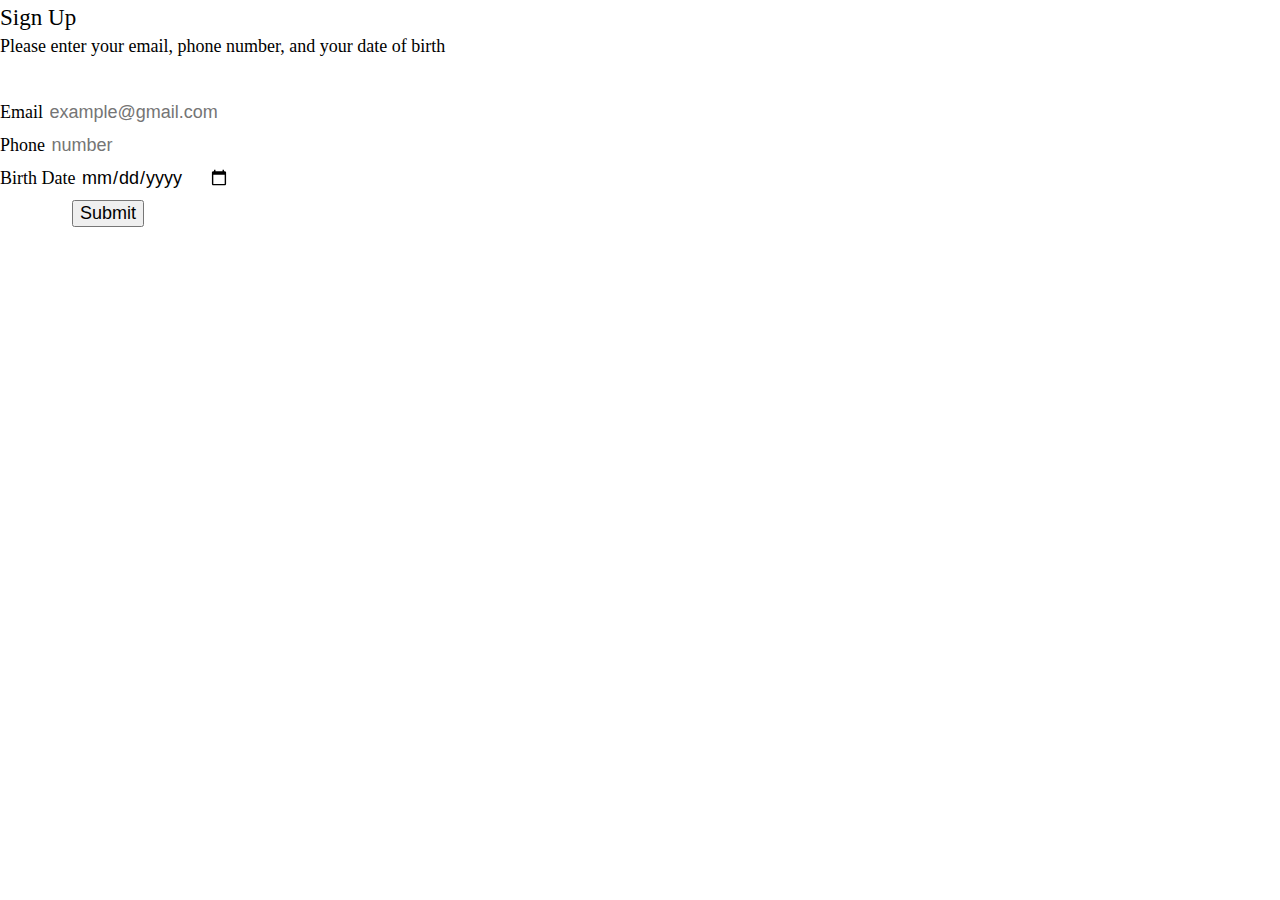
<file: pp-03/index.html>
<!DOCTYPE html>
<html lang="en" class="nojs">
<head>
  <title>Production Problem 3</title>
  <meta charset="utf-8" />
  <meta name="viewport" content="width=device-width,initial-scale=1.0,shrink-to-fit=no" />
  <link rel="stylesheet" media="screen" href="screen.css" />
</head>
<body>
 <form method="get" action="#null">
  <h1>Sign Up</h1>
    <p>Please enter your email, phone number, and your date of birth<p>
    <ol>
      <li id="input-email">
        <label for="email">Email</label>
        <input type="email" name="email" id="email" placeholder="example@gmail.com" pattern="^.+@.+$" />
      </li>
      <li id="input-telphone">
        <label for="telphone">Phone</label>
        <input type="telphone" name="telpone" id="telphone" placeholder="number" pattern="\d{3}[\-]\d{3}[\-]\d{4}" />
      </li>
      <li id="input-date">
        <label for="date">Birth Date</label>
        <input type="date" name="date" id="date" placeholder="MM/DD/YYYY" pattern="\d{1,2}/\d{1,2}/\d{4}" />
      </li>
      <li id="input-submit">
        <input type="submit" name="submit" id="submit" value="Submit" />
      </li>
    </ol>
  </form>
</body>
</html>
</file>
<file: pp-03/screen.css>
/* http://meyerweb.com/eric/tools/css/reset/
   v2.0 | 20110126
   License: none (public domain)
*/
/* stylelint-disable*/
a,abbr,acronym,address,applet,article,aside,audio,b,big,blockquote,body,canvas,caption,center,cite,code,dd,del,details,dfn,div,dl,dt,em,embed,fieldset,figcaption,figure,footer,form,h1,h2,h3,h4,h5,h6,header,hgroup,html,i,iframe,img,ins,kbd,label,legend,li,mark,menu,nav,object,ol,output,p,pre,q,ruby,s,samp,section,small,span,strike,strong,sub,summary,sup,table,tbody,td,tfoot,th,thead,time,tr,tt,u,ul,var,video{margin:0;padding:0;border:0;font:inherit;vertical-align:baseline}article,aside,details,figcaption,figure,footer,header,hgroup,main,menu,nav,section{display:block}html{line-height:1}body{line-height:inherit}ol,ul{list-style:none}blockquote,q{quotes:none}blockquote:after,blockquote:before,q:after,q:before{content:'';content:none}table{border-collapse:collapse;border-spacing:0}
/* stylelint-enable */

/* Normalization Starts */
/* https://github.com/necolas/normalize.css/ */

button,
input,
optgroup,
select,
textarea {
  font-family: sans-serif; /* 1 */
  font-size: 100%; /* 1 */
  line-height: 1.15; /* 1 */
  margin: 0; /* 2 */
}

/**
 * Show the overflow in IE.
 * 1. Show the overflow in Edge.
 */

button,
input { /* 1 */
  overflow: visible;
}

/**
 * Remove the inheritance of text transform in Edge, Firefox, and IE.
 * 1. Remove the inheritance of text transform in Firefox.
 */

button,
select { /* 1 */
  text-transform: none;
}

/**
 * 1. Prevent a WebKit bug where (2) destroys native `audio` and `video`
 *    controls in Android 4.
 * 2. Correct the inability to style clickable types in iOS and Safari.
 */

button,
html [type="button"], /* 1 */
[type="reset"],
[type="submit"] {
  -webkit-appearance: button; /* 2 */
}

/**
 * Remove the inner border and padding in Firefox.
 */

button::-moz-focus-inner,
[type="button"]::-moz-focus-inner,
[type="reset"]::-moz-focus-inner,
[type="submit"]::-moz-focus-inner {
  border-style: none;
  padding: 0;
}

/**
 * Restore the focus styles unset by the previous rule.
 */

button:-moz-focusring,
[type="button"]:-moz-focusring,
[type="reset"]:-moz-focusring,
[type="submit"]:-moz-focusring {
  outline: 1px dotted ButtonText;
}

/**
 * Change the border, margin, and padding in all browsers (opinionated).
 */

fieldset {
  border: 1px solid #c0c0c0;
  margin: 0 2px;
  padding: 0.35em 0.625em 0.75em;
}

/**
 * 1. Correct the text wrapping in Edge and IE.
 * 2. Correct the color inheritance from `fieldset` elements in IE.
 * 3. Remove the padding so developers are not caught out when they zero out
 *    `fieldset` elements in all browsers.
 */

legend {
  box-sizing: border-box; /* 1 */
  color: inherit; /* 2 */
  display: table; /* 1 */
  max-width: 100%; /* 1 */
  padding: 0; /* 3 */
  white-space: normal; /* 1 */
}

/**
 * 1. Add the correct display in IE 9-.
 * 2. Add the correct vertical alignment in Chrome, Firefox, and Opera.
 */

progress {
  display: inline-block; /* 1 */
  vertical-align: baseline; /* 2 */
}

/**
 * Remove the default vertical scrollbar in IE.
 */

textarea {
  overflow: auto;
}

/**
 * 1. Add the correct box sizing in IE 10-.
 * 2. Remove the padding in IE 10-.
 */

[type="checkbox"],
[type="radio"] {
  box-sizing: border-box; /* 1 */
  padding: 0; /* 2 */
}

/**
 * Correct the cursor style of increment and decrement buttons in Chrome.
 */

[type="number"]::-webkit-inner-spin-button,
[type="number"]::-webkit-outer-spin-button {
  height: auto;
}

/**
 * 1. Correct the odd appearance in Chrome and Safari.
 * 2. Correct the outline style in Safari.
 */

[type="search"] {
  -webkit-appearance: textfield; /* 1 */
  outline-offset: -2px; /* 2 */
}

/**
 * Remove the inner padding and cancel buttons in Chrome and Safari on macOS.
 */

[type="search"]::-webkit-search-cancel-button,
[type="search"]::-webkit-search-decoration {
  -webkit-appearance: none;
}

/**
 * 1. Correct the inability to style clickable types in iOS and Safari.
 * 2. Change font properties to `inherit` in Safari.
 */

::-webkit-file-upload-button {
  -webkit-appearance: button; /* 1 */
  font: inherit; /* 2 */
}

/* end normalize.css form styles */

/* ===== BASE STYLES ===== */

html {
  font-size: 1.125em; /* 18 px */
  line-height: 1.222em; /* 22 px */
}

h1 {
  font-size: 1.28em; /* 23.04 px*/
  line-height: 1.536em; /* 27.648 px*/
}

p {
  padding-bottom: 1.222em; /* 22px /18px */
}

input[type="email"] {
  padding-bottom: .611em;
  border: 0.2em;
  border-radius: 0.5em;
}
input[type="telphone"] {
  padding-bottom: .611em;
  border: 0.2em;
  border-radius: 0.5em;
}

input[type="date"] {
  padding-bottom: .611em;
  border: 0.2em;
  border-radius: 0.5em;
}

input[type="submit"] {
  max-width: 50%;
  margin-left: 4em; 
}

/* ===== LAYOUT STYLES ===== */


/* ===== MODULAR STYLES ===== */


/* ===== STATE STYLES ===== */
</file>
